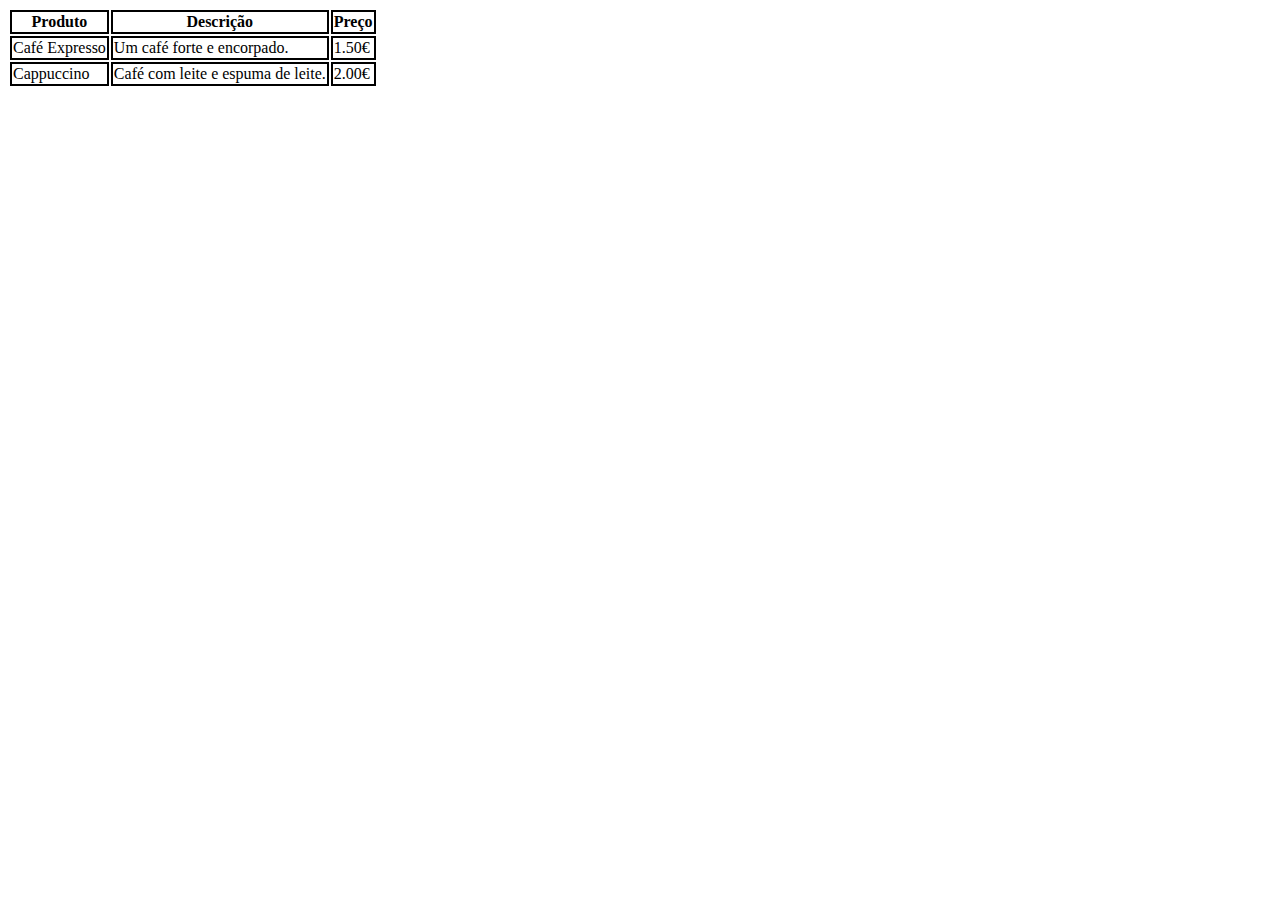
<file: table.html>
<html>

<head>
<style>
    td, th {border: 2px solid black;}
</style>
</head>

<body>
    <table>
        <thead>
            <tr>
                <th>Produto</th>
                <th>Descrição</th>
                <th>Preço</th>
            </tr>
        </thead>
        <tbody>
            <tr>
                <td>Café Expresso</td>
                <td>Um café forte e encorpado.</td>
                <td>1.50€</td>
            </tr>
            <tr>
                <td>Cappuccino</td>
                <td>Café com leite e espuma de leite.</td>
                <td>2.00€</td>
            </tr>
        </tbody>
    </table>
</body>

</html>
</file>
